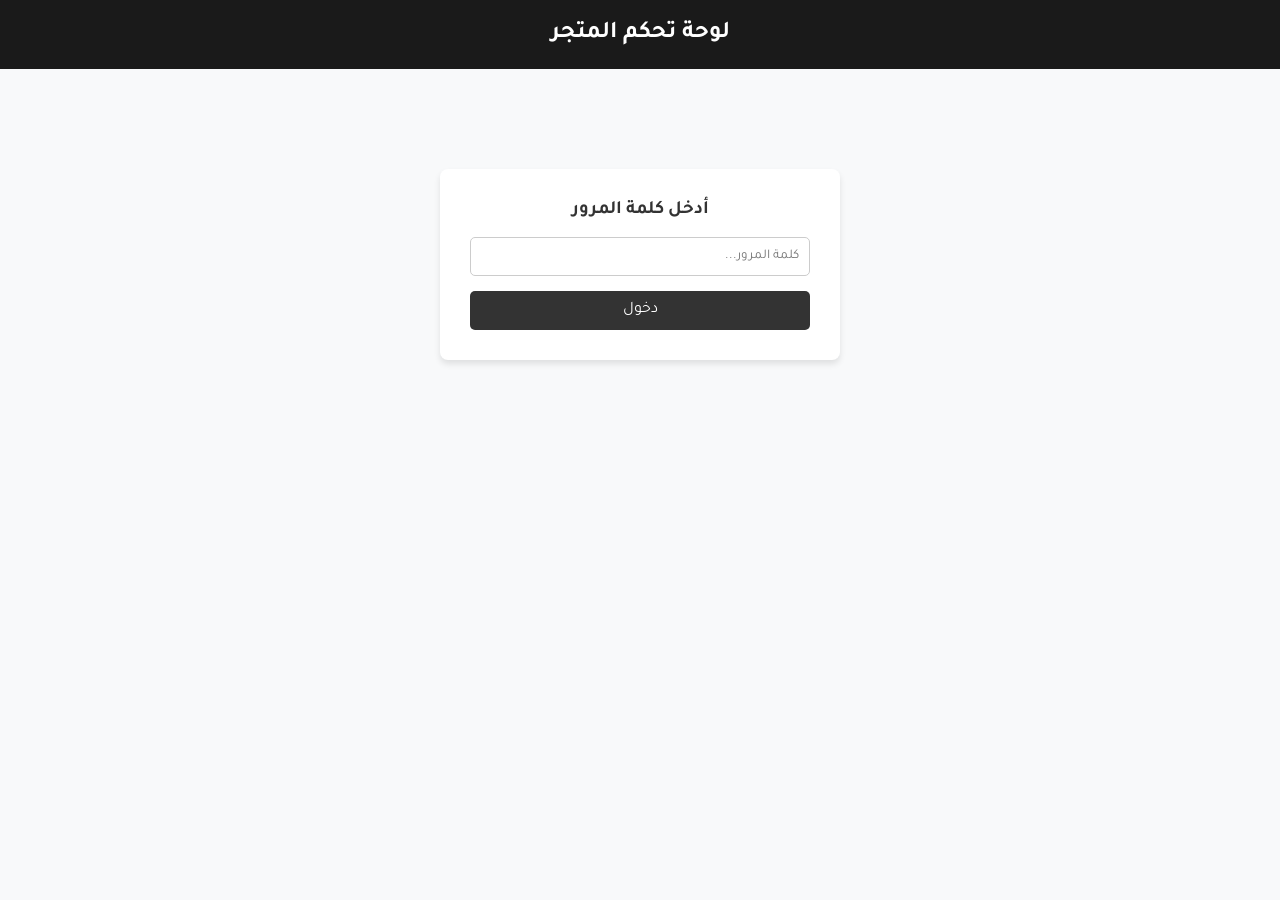
<file: admin.html>
<!DOCTYPE html>
<html lang="ar">
<head>
    <meta charset="UTF-8">
    <meta name="viewport" content="width=device-width, initial-scale=1.0">
    <title>لوحة التحكم</title>
    <link rel="stylesheet" href="style.css">
</head>
<body>

    <header>
        <h2>لوحة تحكم المتجر</h2>
    </header>

    <div class="container">
        <!-- شاشة تسجيل الدخول -->
        <div class="admin-login" id="login-screen">
            <h3>أدخل كلمة المرور</h3>
            <input type="password" id="admin-pass" placeholder="كلمة المرور...">
            <button style="background: #333;" onclick="checkPassword()">دخول</button>
        </div>

        <!-- لوحة التحكم (مخفية) -->
        <div class="admin-panel" id="admin-panel">
            
            <div class="admin-form">
                <h3>إضافة منتج جديد</h3>
                <input type="text" id="p-name" placeholder="اسم المنتج (مثال: Wallet Chain)">
                <input type="number" id="p-price" placeholder="السعر بالجنيه">
                <input type="number" id="p-qty" placeholder="الكمية المتاحة">
                <input type="text" id="p-image" placeholder="رابط صورة المنتج (أو اسم الملف إذا كان معك في نفس المجلد)">
                <select id="p-offer">
                    <option value="false">بدون عرض</option>
                    <option value="true">تفعيل كعرض خاص</option>
                </select>
                <button style="background: #333;" onclick="addProduct()">إضافة المنتج</button>
            </div>

            <h3>المنتجات الحالية</h3>
            <div style="overflow-x:auto;">
                <table>
                    <thead>
                        <tr>
                            <th>الصورة</th>
                            <th>الاسم</th>
                            <th>السعر</th>
                            <th>الكمية</th>
                            <th>العرض</th>
                            <th>إجراءات</th>
                        </tr>
                    </thead>
                    <tbody id="admin-products-table">
                        <!-- سيتم تحميل المنتجات هنا -->
                    </tbody>
                </table>
            </div>
            <br>
            <a href="index.html" target="_blank">>> عرض المتجر كعميل</a>
        </div>
    </div>

    <script>
        // كلمة المرور الثابتة (يمكنك تغييرها من هنا)
        const ADMIN_PASSWORD = "123"; 

        // تسجيل الدخول
        function checkPassword() {
            const pass = document.getElementById('admin-pass').value;
            if (pass === ADMIN_PASSWORD) {
                document.getElementById('login-screen').style.display = 'none';
                document.getElementById('admin-panel').style.display = 'block';
                renderAdminTable();
            } else {
                alert("كلمة المرور غير صحيحة!");
            }
        }

        // جلب وحفظ البيانات
        function getProducts() {
            return JSON.parse(localStorage.getItem('store_products')) || [];
        }

        function saveProducts(products) {
            localStorage.setItem('store_products', JSON.stringify(products));
            renderAdminTable();
        }

        // إضافة منتج
        function addProduct() {
            const name = document.getElementById('p-name').value;
            const price = document.getElementById('p-price').value;
            const qty = document.getElementById('p-qty').value;
            const image = document.getElementById('p-image').value;
            const offer = document.getElementById('p-offer').value === 'true';

            if(!name || !price || !qty) {
                alert("يرجى إدخال اسم المنتج، السعر والكمية!");
                return;
            }

            const products = getProducts();
            products.push({ id: Date.now(), name, price, quantity: qty, image, offer });
            saveProducts(products);

            // تفريغ الحقول
            document.getElementById('p-name').value = '';
            document.getElementById('p-price').value = '';
            document.getElementById('p-qty').value = '';
            document.getElementById('p-image').value = '';
        }

        // تحديث الكمية
        function updateQty(id) {
            const newQty = prompt("أدخل الكمية الجديدة المتاحة:");
            if (newQty !== null && !isNaN(newQty)) {
                let products = getProducts();
                products = products.map(p => p.id === id ? { ...p, quantity: parseInt(newQty) } : p);
                saveProducts(products);
            }
        }

        // تفعيل/إلغاء العرض
        function toggleOffer(id) {
            let products = getProducts();
            products = products.map(p => p.id === id ? { ...p, offer: !p.offer } : p);
            saveProducts(products);
        }

        // حذف منتج
        function deleteProduct(id) {
            if (confirm("هل أنت متأكد من حذف هذا المنتج؟")) {
                let products = getProducts();
                products = products.filter(p => p.id !== id);
                saveProducts(products);
            }
        }

        // عرض جدول المنتجات
        function renderAdminTable() {
            const products = getProducts();
            const tbody = document.getElementById('admin-products-table');
            tbody.innerHTML = '';

            products.forEach(p => {
                const tr = document.createElement('tr');
                tr.innerHTML = `
                    <td><img src="${p.image}" style="width:50px; height:50px; object-fit:cover; border-radius:5px;" onerror="this.src='https://via.placeholder.com/50'"></td>
                    <td>${p.name}</td>
                    <td>${p.price} ج.م</td>
                    <td>${p.quantity}</td>
                    <td>${p.offer ? '✅ مفعل' : '❌ لا'}</td>
                    <td>
                        <button class="action-btn" onclick="updateQty(${p.id})">تعديل الكمية</button>
                        <button class="action-btn" style="background:#f39c12;" onclick="toggleOffer(${p.id})">تغيير العرض</button>
                        <button class="action-btn delete-btn" onclick="deleteProduct(${p.id})">حذف</button>
                    </td>
                `;
                tbody.appendChild(tr);
            });
        }
    </script>
</body>
</html>
</file>
<file: style.css>
@import url('https://fonts.googleapis.com/css2?family=Tajawal:wght@400;700&display=swap');

* {
    box-sizing: border-box;
    font-family: 'Tajawal', sans-serif;
    margin: 0;
    padding: 0;
}

body {
    background-color: #f8f9fa;
    color: #333;
    direction: rtl;
}

header {
    background-color: #1a1a1a;
    color: #fff;
    padding: 20px;
    text-align: center;
}

header img {
    max-height: 80px; /* مكان اللوجو الخاص بك */
}

.container {
    max-width: 1200px;
    margin: 20px auto;
    padding: 0 20px;
}

/* تصميم شبكة المنتجات للعميل */
.products-grid {
    display: grid;
    grid-template-columns: repeat(auto-fill, minmax(250px, 1fr));
    gap: 20px;
}

.product-card {
    background: #fff;
    border-radius: 8px;
    padding: 15px;
    box-shadow: 0 4px 6px rgba(0,0,0,0.1);
    text-align: center;
    position: relative;
}

.product-card img {
    width: 100%;
    height: 200px;
    object-fit: cover;
    border-radius: 8px;
}

.offer-badge {
    position: absolute;
    top: 10px;
    right: 10px;
    background: #e74c3c;
    color: white;
    padding: 5px 10px;
    border-radius: 5px;
    font-size: 14px;
    font-weight: bold;
}

.price {
    font-size: 20px;
    color: #27ae60;
    font-weight: bold;
    margin: 10px 0;
}

button {
    background: #25D366; /* لون واتساب */
    color: white;
    border: none;
    padding: 10px 20px;
    border-radius: 5px;
    cursor: pointer;
    font-size: 16px;
    width: 100%;
    transition: 0.3s;
}

button:hover {
    background: #1ebe57;
}

button.disabled {
    background: #95a5a6;
    cursor: not-allowed;
}

/* تصميم صفحة الآدمن */
.admin-login {
    max-width: 400px;
    margin: 100px auto;
    background: white;
    padding: 30px;
    border-radius: 8px;
    box-shadow: 0 4px 6px rgba(0,0,0,0.1);
    text-align: center;
}

.admin-login input {
    width: 100%;
    padding: 10px;
    margin: 15px 0;
    border: 1px solid #ccc;
    border-radius: 5px;
}

.admin-panel {
    display: none; /* مخفية حتى يتم تسجيل الدخول */
}

.admin-form {
    background: white;
    padding: 20px;
    border-radius: 8px;
    margin-bottom: 20px;
}

.admin-form input, .admin-form select {
    width: 100%;
    padding: 10px;
    margin-bottom: 15px;
    border: 1px solid #ccc;
    border-radius: 5px;
}

table {
    width: 100%;
    background: white;
    border-collapse: collapse;
}

table th, table td {
    padding: 12px;
    border: 1px solid #ddd;
    text-align: center;
}

table th {
    background: #1a1a1a;
    color: white;
}

.action-btn {
    background: #3498db;
    width: auto;
    padding: 5px 10px;
    font-size: 14px;
}
.delete-btn {
    background: #e74c3c;
}
</file>
